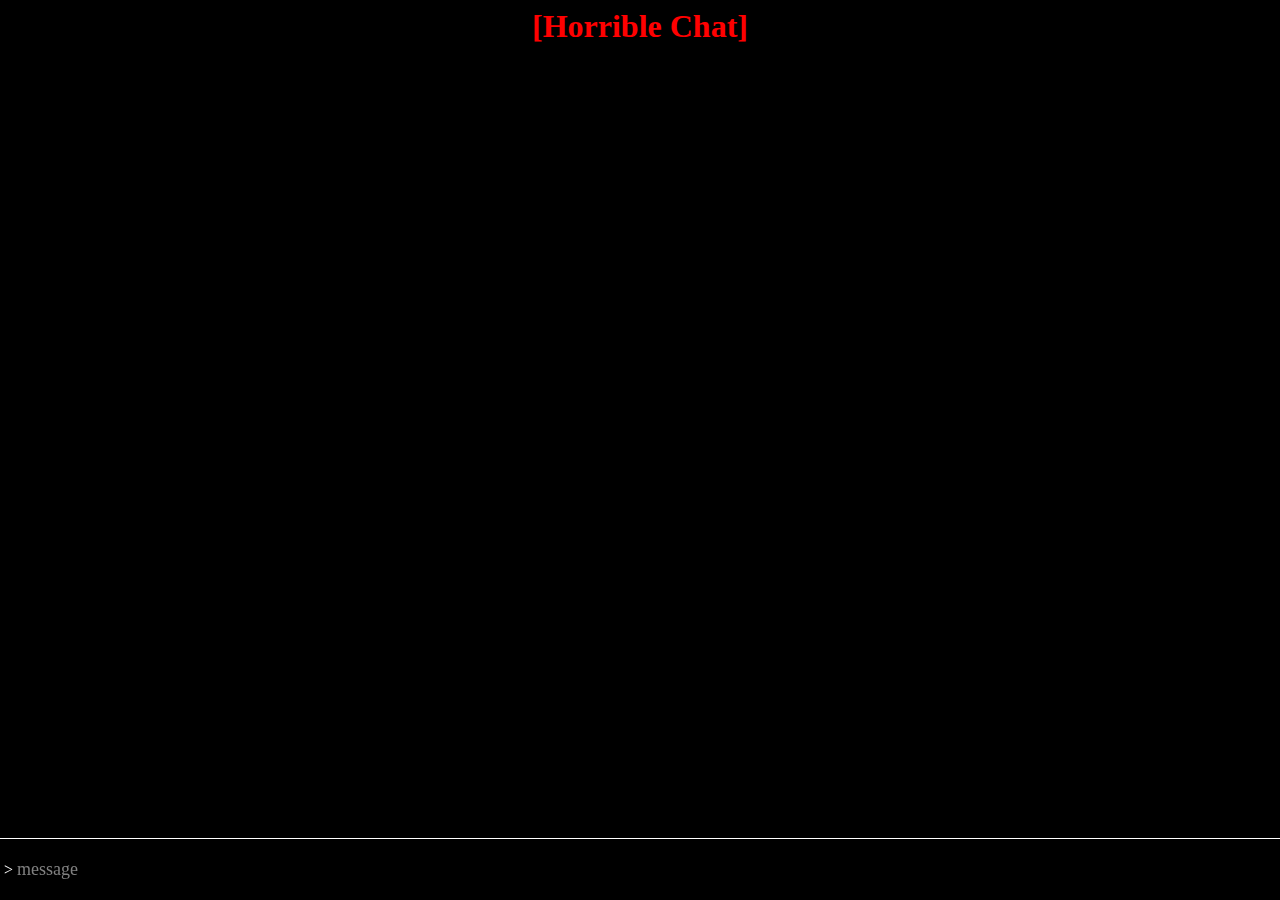
<file: index.html>
<html lang="en">
<head>
    <meta charset="UTF-8">
    <title>Horrible Chat</title>
    <style>
        body {
            font-family: "3270 Nerd Font";
            background: black;
            color: white;
        }

        .input-wrapper {
            position: fixed;
            bottom: 0;
            left: 0;
            width: 100%;
            display: flex;
            align-items: center;
            margin-top: 20px;
            border-top: 1px solid white;
            padding-top: 20px;
            padding-bottom: 20px;
            box-sizing: border-box;
        }

        .input-wrapper input[type="text"] {
            font-family: "3270 Nerd Font";
            background: transparent;
            border: none;
            color: white;
            font-size: 18px;
            width: 100%;
            margin-right: 10px;
            padding: 0;
            caret-color: white;
            outline: none;
        }

        .input-wrapper input[type="text"]::placeholder {
            color: gray;
        }
    </style>

</head>
<body>
<h1 style="color: red; text-align: center">[Horrible Chat]</h1>

<div class="input-wrapper">
    <span>&nbsp;&gt;&nbsp;</span>
    <input type="text" placeholder="message"/>
</div>

</body>
</html>
</file>
